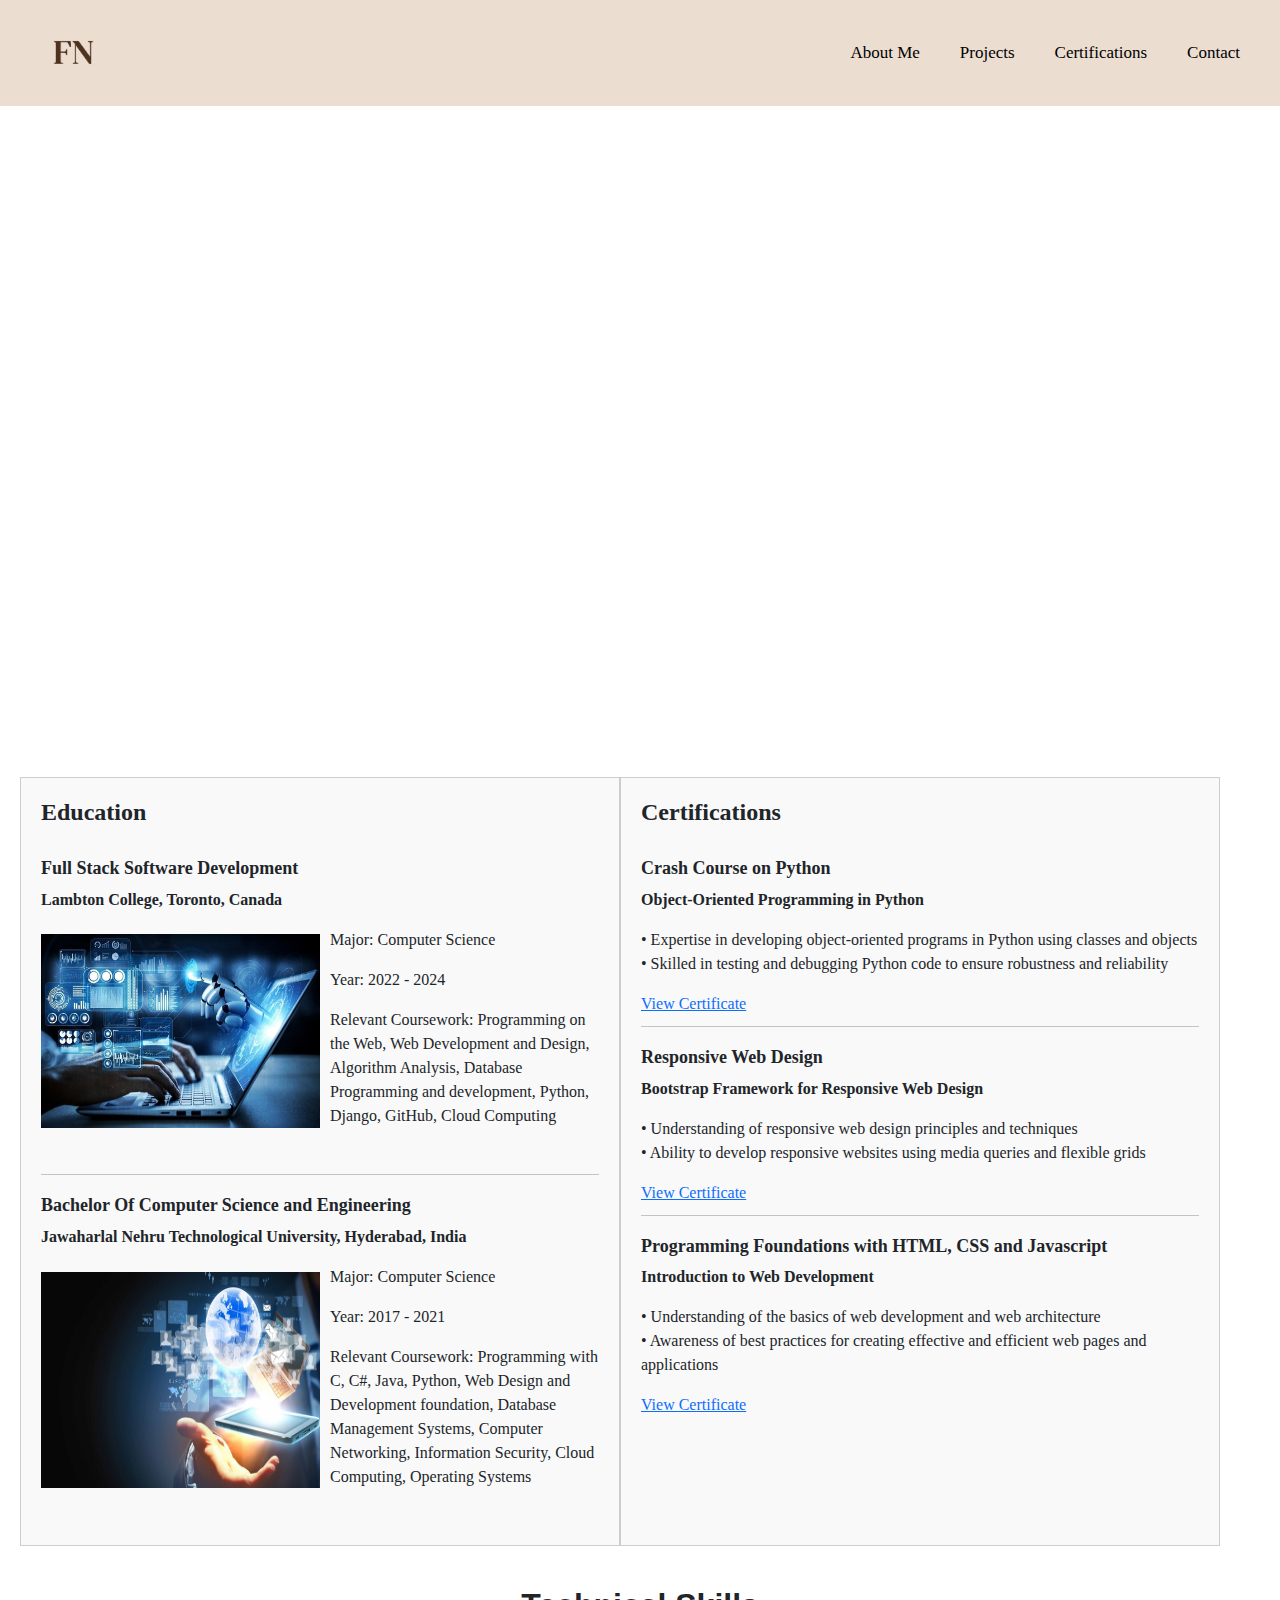
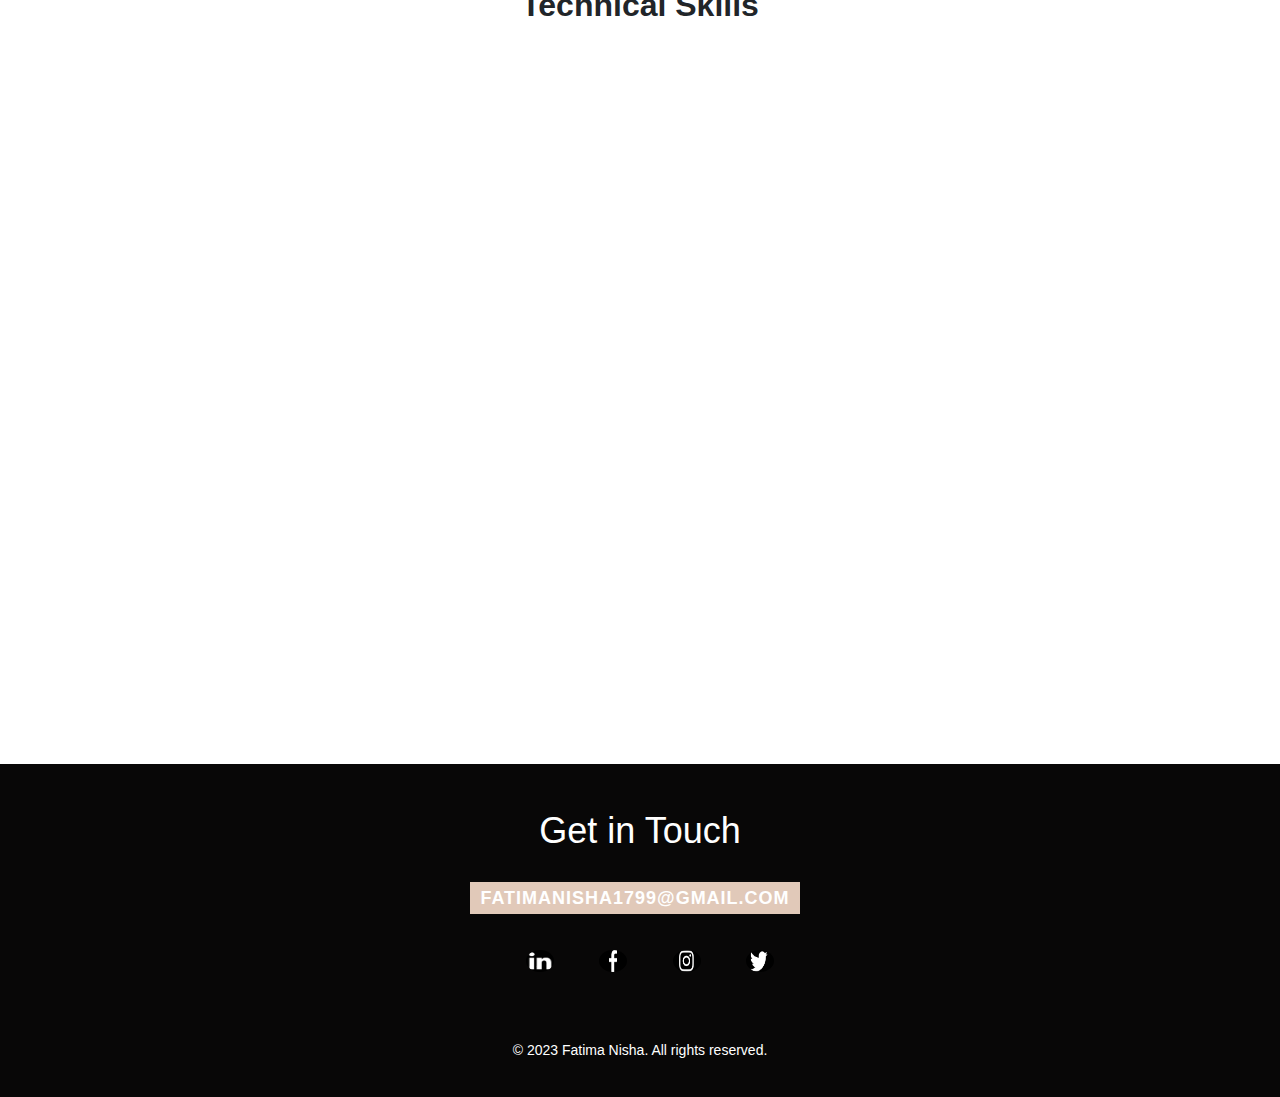
<file: portfolio/index.html>
<!DOCTYPE html>
<html>
<head>
  <title>Fatima Nisha</title>
  <meta name="viewport" content="width=device-width, initial-scale=1">
  <link rel="icon" href="images/logo2.png" type="image/png">
  <link rel="stylesheet" type="text/css" href="styles.css">
  <link rel="stylesheet" href="https://cdnjs.cloudflare.com/ajax/libs/font-awesome/4.7.0/css/font-awesome.min.css">
  <link rel="stylesheet" href="https://cdnjs.cloudflare.com/ajax/libs/twitter-bootstrap/5.3.0/css/bootstrap.min.css">
  <link rel="stylesheet" href="https://cdnjs.cloudflare.com/ajax/libs/font-awesome/5.15.3/css/all.min.css" />

  <script src="https://cdnjs.cloudflare.com/ajax/libs/twitter-bootstrap/5.3.0/js/bootstrap.bundle.min.js"></script>
  <script src="https://cdnjs.cloudflare.com/ajax/libs/jquery/3.6.0/jquery.min.js"></script>
  <script src="https://code.jquery.com/jquery-3.6.0.min.js"></script>


  <script src="script.js"></script> 
</head>
<body>
  <header>
    <div class="logo">
      <a href="index.html">
        <img src="images/logo2.png" alt="Logo">
      </a>
    </div>
    <div class="topnav" id="myTopnav">
      <a href="#about">About Me</a>
      <a href="projects.html">Projects</a>
      <a href="index.html#certifications">Certifications</a>
      <a href="index.html#contact">Contact</a>
      <a href="javascript:void(0);" class="icon" onclick="myFunction()">
        <i class="fa fa-bars"></i>
      </a>
    </div>
  </header>  
  <main>   
    <section class="intro-section" section id="about">
      <div class="intro-content">
        <h1>Hi, I'm Fatima Nisha</h1>
            <p>As an aspiring full stack developer, my goal is to build dynamic and user-friendly web applications. 
              I have a solid foundation in programming languages for both front end and backend development, along with experience in database development. 
              I am constantly seeking opportunities to expand my skill set and explore new areas within the field. With my dedication and enthusiasm, I am confident in my ability to bring ideas to life and make a meaningful impact in software development.</p>
              <br>
              <div class="contact-card" section id ="contact">
                <div class="contact-header">
                  <h2>Contact Me</h2>
                </div><br>
                <div class="contact">
                  <img src="images/phone.png" alt="Phone Icon">
                  <figcaption class ="caption"><a href="tel:9059141799">+1 (905) 914-1799</a></figcaption>
                </div>
                <div class="contact">
                  <img src="images/mail.png" alt="Mail Icon">
                  <figcaption><a href="mailto:fatimanisha1799@gmail.com">fatimanisha1799@gmail.com</a></figcaption>
                </div>
                <div class="contact">
                    <img src="images/linkedin.png" alt="LinkedIn Icon">
                  </a>
                  <figcaption>
                    <a href="https://www.linkedin.com/in/fatima-nisha-677ba6255/" target="_blank">LinkedIn Profile</a>
                  </figcaption>
                </div>  
              </div>                          
      </div>
      <aside class ="intro-image">
        <img src="images/intro.jpg" alt="Profile Image">
      </aside>
    </section>

    <section class="achievements-section">
      <div class="section-container">
        <div class="card">
          <h2>Education</h2><br>
          <h3 class="achive-heading">Full Stack Software Development</h3>
          <b><p>Lambton College, Toronto, Canada</p></b>
          <div class="education-item">
            
            <img src="images/cse.jpg" alt="Education Image">
            <div class="education-content">
              <p>Major: Computer Science</p>
              <p>Year: 2022 - 2024</p>
              <p>Relevant Coursework: Programming on the Web, Web Development and Design, Algorithm Analysis, Database Programming and development, Python, Django, GitHub, Cloud Computing</p>
            </div>
          </div>
          <hr>
    
          <h3 class="achive-heading">Bachelor Of Computer Science and Engineering</h3>
          <b><p>Jawaharlal Nehru Technological University, Hyderabad, India</p></b>
          <div class="education-item">
            <img src="images/fsdt.jpg" alt="Education Image">
            <div class="education-content">
              <p>Major: Computer Science </p>
              <p>Year: 2017 - 2021 </p>
              <p>Relevant Coursework: Programming with C, C#, Java, Python, Web Design and Development foundation, Database Management Systems, Computer Networking, Information Security, Cloud Computing, Operating Systems</p>
            </div>
          </div>
        </div>
        
        <div class="card" section id ="certifications">
          <h2>Certifications</h2><br>
          
          <h3 class="achive-heading">Crash Course on Python</h3>
          <b><p>Object-Oriented Programming in Python</p></b>
          <p>• Expertise in developing object-oriented programs in Python using classes and objects<br>
          • Skilled in testing and debugging Python code to ensure robustness and reliability</p>
          <a href="https://www.coursera.org/account/accomplishments/verify/XAURN4UZB7F3" target="_blank">View Certificate</a>
    
          <hr>
          
          <h3 class="achive-heading">Responsive Web Design</h3>
          <b><p>Bootstrap Framework for Responsive Web Design</p></b>
          <p>• Understanding of responsive web design principles and techniques<br>
          • Ability to develop responsive websites using media queries and flexible grids</p>
          <a href="https://www.coursera.org/account/accomplishments/verify/VDLDZXVZBAYJ" target="_blank">View Certificate</a>
    
          <hr>
          
          <h3 class="achive-heading">Programming Foundations with HTML, CSS and Javascript</h3>
          <b><p>Introduction to Web Development</p></b>
          <p>• Understanding of the basics of web development and web architecture<br>
          • Awareness of best practices for creating effective and efficient web pages and applications</p>
          <a href="https://www.coursera.org/account/accomplishments/verify/BT3XMMDBFSTZ" target="_blank">View Certificate</a>
        </div>
      </div>
    </section>

      <section class="skills">
        <h2>Technical Skills</h2> 
        <div class="work-row">
          <div class="work">
            <i class="fas fa-desktop"></i>
            <p class="work-heading">Front-End</p>
            <p class="work-text">Html, CSS, JavaScript, React, ASP.NET</p>
          </div>
          <div class="work">
            <i class="fas fa-server"></i>
            <p class="work-heading">Back-End</p>
            <p class="work-text">SQL Server, Flask, Django, ASP.NET Web API</p>
          </div>
          <div class="work">
            <i class="fab fa-microsoft"></i>
            <p class="work-heading">MS Office</p>
            <p class="work-text">Word, PowerPoint, Excel</p>
          </div>
          <div class="work">
            <i class="fas fa-code"></i>
            <p class="work-heading">Programming Languages</p>
            <p class="work-text">Java, Python, C#, C++</p>
          </div>
          <div class="work">
            <i class="fab fa-github"></i>
            <p class="work-heading">Version Control</p>
            <p class="work-text">Git, Github</p>
          </div>
        </div>
      </section>
      <section class="production">
          <aside class="production-image">
            <img src="images/Untitled design.png" alt="Profile Image">
          </aside>
          <div class="production-content">
            <h1>SEE MY WORK</h1>
            <a href="projects.html" class="view-projects-btn">View Projects</a>

          </div>
      </section>
      <!---
      <br><br>
      <iframe src="https://docs.google.com/forms/d/e/1FAIpQLSeTGEY6POZszNUiv1Clg-PMAnr78jeT423wb9-4WWnkPkZ4FA/viewform?embedded=true" width="1000" height="689" frameborder="0" marginheight="0" marginwidth="0">Loading…</iframe>  -->    
    </main>
  
  </body>
  <br><br><br>
  <footer>
      <div class="social-icons">
        <div class = "text" >Get in Touch</div><br>
        <a href="mailto:fatimanisha1799@gmail.com" class="link bigger">fatimanisha1799@gmail.com</a><br><br>
        <a  href="https://www.linkedin.com/in/fatima-nisha-677ba6255/"><img src="images/socialmedia/linkedin.jpg" class="icon-style"></a> &nbsp
      	<a  href="https://www.facebook.com/nishafatima99"><img src="images/socialmedia/facebook.jpg" class="icon-style"></a> &nbsp
				<a  href="https://www.instagram.com/nishafatima__/"><img src="images/socialmedia/instagram.jpg" class="icon-style"></a> &nbsp
				<a  href="https://twitter.com/nishaafatima"><img src="images/socialmedia/twitter.jpg" class="icon-style"></a>
      </div><br><Br>
    <p>&copy; 2023 Fatima Nisha. All rights reserved.</p>
  </footer>
</body>
</html>
</file>
<file: portfolio/styles.css>
/* CSS Reset */
html, body, header, nav, ul, li, p {
    margin: 0;
    padding: 0;
  }
  
  /* Header Styles */
  header {
    background-color: #ecddd1; /* Off-white color */
    color: #333; /* Text color */
    padding: 20px;
    display: flex;
    align-items: center;
    justify-content: space-between;
  }
  
  .logo img {
    height: 35px; /* Adjust the height of the logo as needed */
    padding-left: 30px;
  }

  
  body {
    margin: 0;
    font-family: Cambria, Cochin, Georgia, Times, 'Times New Roman', serif;
  }
  
  .topnav {
    overflow: hidden;
    background-color: #ecddd1;
  }
  
  .topnav a {
    float: left;
    display: block;
    color: #000;
    font-family: Cambria, Cochin, Georgia, Times, 'Times New Roman', serif;
    font-weight: lighter;
    text-align: center;
    padding: 20px 20px;
    text-decoration: none;
    font-size: 17px;
  }
  
  .topnav a:hover {
    background-color: #f2e5da;
    color: black;
  }
  
  .topnav .icon {
    display: none;
  }
  
  @media screen and (max-width: 600px) {
    .topnav a {
      display: none;
    }
    .topnav a.icon {
      float: right;
      display: block;
    }
  }  
  
  @media screen and (max-width: 600px) {
    .topnav.responsive {position: relative;}
    .topnav.responsive .icon {
      position: absolute;
      right: 0;
      top: 0;
    }
    .topnav.responsive a {
      float: none;
      display: block;
      text-align: left;
    }
  }
  
  /* Section Styles */
  /* Introduction Section Styles */
.intro-section {
  display: flex;
  align-items: center;
  padding: 50px;
  background-color: #ffffff;
}

.intro-content {
  flex: 1;
  padding-right: 20px;
  opacity: 0;
  animation: fade-in 1s ease-in-out forwards;
}

@keyframes fade-in {
  0% {
    opacity: 0;
    transform: translateY(20px);
  }
  100% {
    opacity: 1;
    transform: translateY(0);
  }
}

.intro-content h1 {
  font-size: 38px;
  color: #b28878;
  font-family: Cambria, Cochin, Georgia, Times, 'Times New Roman', serif;
  font-weight: 700;
}

.intro-content p {
  color: #000;
  font-weight: 500;
  align-self: flex-start;
  margin-top: 0;
  margin-bottom: 10px;
  font-family: Cambria, Cochin, Georgia, Times, 'Times New Roman', serif;
  opacity: 0;
  animation: fade-in 1s ease-in-out forwards;
  animation-delay: 0.5s;
}

.intro-image {
  flex: 1;
  text-align: right;
  opacity: 0;
  animation: fade-in 1s ease-in-out forwards;
  
}

.intro-image img {
  
  height: auto; 
  max-width: 90%;
  opacity: 0;
  animation: fade-in 1s ease-in-out forwards;
  animation-delay: 0.5s;
}

.contact {
  display: inline-block;
  text-align: center;
  margin-right: 20px;
}

.contact img {
  width: 130px;
}

.contact figcaption {
  margin-top: 10px;
  font-family: Cambria, Cochin, Georgia, Times, 'Times New Roman', serif;
  color: #af6246;
  text-decoration: none;
  user-select: none;
}
.contact-card {
  display: flex;
  flex-wrap: wrap;
  justify-content: center;
  max-width: 600px;
  margin: 0 auto;
  padding: 20px;
  border: 1px solid #ffffff;
  box-shadow: 0 2px 6px rgba(0, 0, 0, 0.2);
  background-color: #ffffff;
  box-shadow: 0 2px 6px rgba(0, 0, 0, 0.2);
  background-color: #ffffff;
  transition: box-shadow 0.1s ease;
}

.contact-card:hover {
  opacity: 0.8;
  box-shadow: 0 4px 10px rgba(0, 0, 0, 0.3);
  transform: translateY(-1px);

}

.contact-header {
  width: 100%;
  text-align: center;
  font-family: Cambria, Cochin, Georgia, Times, 'Times New Roman', serif;
  font-size: 18px;
  font-weight: bold !important;
  color: #5C2C06;
}

.contact figcaption a {
  font-family: Cambria, Cochin, Georgia, Times, 'Times New Roman', serif;
  font-weight: bold;
  color: #af6246;
  text-decoration: none;
}
/* Responsive Styles */
/**achievements section **/
.achievements-section .section-container {
  display: flex;
  flex-wrap: wrap;
  font-family: Cambria, Cochin, Georgia, Times, 'Times New Roman', serif;
  margin-left: 20px;
  box-sizing: border-box;
}

.achievements-section .card {
  width: 100%;
  max-width: 600px;
  padding: 20px;
  border-radius: 0;
  background-color: #f9f9f9;
  margin-bottom: 20px;
  opacity: 0;
  transition: opacity 0.9s ease;
}
.achievements-section .card.fade-in {
  opacity: 1;
}

.achievements-section .card h2 {
  font-size: 24px;
  font-weight: bold;
}

.achievements-section .card h3 {
  font-size: 18px;
  font-weight: bold;
}
.achievements-section .section-container:hover .achive-heading {
  color: #ee7f50;
}

.achievements-section .card img {
  width: 70%;
  height: auto;
  margin-bottom: 10px;
}
.achievements-section .card img:hover {
  /* Add styles for the hover effect */
  /* For example, you can change the opacity or add a box shadow */
  opacity: 0.8;
  box-shadow: 0 0 10px rgba(0, 0, 0, 0.2);
}


.achievements-section .card .education-item {
  display: flex;
  align-items: center;
  margin-bottom: 20px;
}

.achievements-section .card .education-item img {
  width: 50%;
  height: 90%;
}

.achievements-section .card .education-item .education-content {
  flex: 1;
}

.achievements-section .card .education-item .slide-heading {
  margin-top: 0;
}

.achievements-section .card .education-item p {
  padding-left: 10px;
}

.achievements-section .card hr {
  margin-top: 10px;
  margin-bottom: 20px;
}

@media screen and (max-width: 768px) {
  .achievements-section .section-container {
    flex-direction: column;
    align-items: center;
    text-align: center;
  }
  .achievements-section .card img {
    width: 100%; /* Adjust the image width for smaller screens */
  }
}

  /**skills styles **/
  .skills h2 {
    font-size: 32px;
    font-family: arpona, sans-serif;
    font-weight: bold;
    margin-bottom: 20px;
  }
  
  .skills {
    display: flex;
    flex-wrap:wrap;
    justify-content: space-around;
    align-items: center;
    padding: 20px;
    background-color: #ffffff;
  }
  
  .skills .work {
    display: flex;
    flex-direction: column;
    justify-content: center;
    align-items: center;
    padding: 0 40px;
    flex-basis: 200px;
    flex-shrink: 1;
    flex-grow: 1;
    opacity: 0;
    transform: translateY(20px);
    transition: opacity 0.5s ease, transform 0.5s ease;
  }
  
  .skills .work i {
    width: fit-content;
    font-size: 50px;
    color: #333333;
    border-radius: 50%;
    border: 2px solid #333333;
    padding: 12px;
    background-color: #F0EDE2;

  }
  
  .skills .work .work-heading {
    font-size: 20px;
    font-family: Cambria, Cochin, Georgia, Times, 'Times New Roman', serif;
    color: #333333;
    text-transform: uppercase;
    margin: 10px 0;
  }
  
  .skills .work .work-text {
    font-size: 15px;
    font-family: Cambria, Cochin, Georgia, Times, 'Times New Roman', serif;
    color: #585858;
    margin: 10px 0;
  }
  .skills .work.fade-in {
    opacity: 1;
    transform: translateY(0);
  }
  
  .skills .work {
    opacity: 0;
    transform: translateY(20px);
    transition: opacity 0.5s ease, transform 0.5s ease;
  }
  
  .skills .work.fade-in {
    opacity: 1;
    transform: translateY(0);
  }
  
  .skills .work:hover {
    box-shadow: 0 10px 20px rgba(0, 0, 0, 0.3);
    transform: translateY(-5px);
  }
  
  .skills .work:hover .work-heading {
    color: #ff8c00;
  }
  
  .skills .work:hover .work-text {
    color: #333;
  }

  
  .work-row {
    display: flex;
    justify-content: center;
    flex-wrap: wrap;
  }
  
  .work {
    width: 200px;
    text-align: center;
    margin: 10px;
  }
  
  /**project section */
  
/**
#projectContainer {
  margin-top: 30px;
  margin-left: 50px;
  font-family: Cambria, Cochin, Georgia, Times, 'Times New Roman', serif;
}

#projectContainer h1 {
  font-weight: bolder;
}

#projectContainer h2 {
  margin: 0;
  font-weight: 600;
}

.project {
  margin-top: 50px;
  width: 100%;
  margin-bottom: 20px;
  opacity: 0;
  transform: translateY(20px);
  transition: opacity 0.5s ease, transform 0.5s ease;
}

.project-content {
  display: flex;
  align-items: flex-start;
  flex-basis: 100%;
}

.project-content h2 {
  flex-basis: 50%;
}

.project.fade-in {
  opacity: 1;
  transform: translateY(0);
}

.project-content .card {
  flex-basis: 50%;
  padding: 10px;
  width: 100PX;
  margin-right: 50px;
  background-color: #f5f1e8 !important;
  box-shadow: 0 2px 6px rgba(0, 0, 0, 0.2);
  transition: background-color 0.3s ease;
}

.project-content .card:hover {
  background-color: #f4efe9 !important;
  transform: translateX(5px);
}

.project-content .card p {
  margin-top: 0;
  
}

.project-content .view-project-btn {
  display: inline-block;
  padding: 8px 16px;
  background-color: #343536;
  color: #fff;
  text-decoration: none;
  width: 120px;
  border-radius: 4px;
  transition: background-color 0.3s ease;
}

.project-content .view-project-btn:hover {
  transform: translateX(5px);
  background-color: #ccc2ba;
}

/* Responsive Styles 
@media screen and (max-width: 768px) {
  .project-content {
    flex-direction: column;
  }

  .project-content h2 {
    flex-basis: 100%;
  }
} */

.Projectheading{
text-align: left;
font-family: Cambria, Cochin, Georgia, Times, 'Times New Roman', serif;
margin-top: 20px;
font-weight: bold;
}
.bxslider {
  width: 600px;
  height: 600px;
  overflow: hidden;
}

.bxslider li {
  display: flex;
  justify-content: center;
  align-items: center;
  flex-direction: column;
  height: 100%;
}
.bxslider h3{
  font-family: Cambria, Cochin, Georgia, Times, 'Times New Roman', serif;
}
.bxslider img {
  max-width: 100%;
  max-height: 50%;
  width: auto;
  height: auto;
}

.project-info {
  text-align: center;
  margin-top: 10px;
}

.view-project-btn {
  background-color: #4CAF50;
  color: white;
  padding: 10px 20px;
  text-decoration: none;
  border-radius: 4px;
}




  /** work content **/
  .production {
    display: flex;
    align-items: center;
    margin-bottom: 20px;
  }
  
  .production-image {
    flex: 1;
    flex-basis: 55%;
    opacity: 0;
    transition: opacity 0.5s ease-in-out;
  }
  
  .production-image img {
    text-align: center;
    margin-top: 20px;
    max-width: 100%;
    height: auto;
  }
  
  .production-image:hover img {
    opacity: 0.8;
  }
  
  .production-content {
    flex-basis: 45%;
    text-align: right;
    padding-right: 100px;
    font-family: Cambria, Cochin, Georgia, Times, 'Times New Roman', serif;
    font-weight: bolder;
    opacity: 0;
    transition: opacity 0.5s ease-in-out;
  }
  
  .production-content:hover {
    opacity: 0.8;
  }
  
  .view-projects-btn {
    display: inline-block;
    padding: 10px 20px;
    background-color: #333;
    color: #fff;
    text-decoration: none;
    opacity: 0;
    transition: opacity 0.5s ease-in-out;
  }
  
  .view-projects-btn:hover {
    opacity: 0.8;
    box-shadow: 0 10px 10px rgba(0, 0, 0, 0.3);
    transform: translateY(-1px);
  }
  
  /* Responsive styles */
  @media screen and (max-width: 768px) {
    .production {
      flex-direction: column;
      align-items: center;
      text-align: center;
    }
  
    .production-image {
      flex-basis: 100%;
      margin-left: 0;
    }
  
    .production-content {
      flex-basis: 100%;
      padding-right: 0;
    }
  }
    
  
  
  /* Footer Styles 
  footer {
    background-color: #333;
    color: #fff;
    text-align: center;
    padding: 20px;
  }*/
  footer {
    background-color: #080707;
    color: #fff;
    text-align: center;
    padding: 20px;
    overflow-x: hidden; /* Add this line to hide overflow */
  }
  
  .text {
    padding-top: 20px;
    font-size: 36px;
    font-family: sweet-sans-pro, sans-serif;
    font-weight: 500;
  }
  
  .link {
    display: inline-block;
    color: #272420;
    letter-spacing: 1px;
    text-transform: uppercase;
    background-color: #e1c9b9;
    margin-bottom: 0;
    padding: 2px 6px;
    font-family: sweet-sans-pro, sans-serif;
    font-size: 15px;
    font-weight: 700;
    line-height: 24px;
    text-decoration: none;
    transition: color 0.4s;
    white-space: nowrap;
    overflow: hidden;
    text-overflow: ellipsis;
  }
  
  .link.bigger {
    padding: 4px 10px;
    font-size: 18px;
  }
  
  .social-icons {
    margin-bottom: 10px;
  }
  
  .social-icons a {
    color: #fff;
    margin-right: 10px;
  }
  
  .social-icons a:last-child {
    margin-right: 0;
  }
  
  .icon-style {
    width: 28px;
    height: 22px;
    margin-left: 20px;
    margin-top: 5px;
    border-radius: 50%;
  }
  
  .icon-style:hover {
    padding: 3px;
    border: 2px solid white;
  }
  
  footer p {
    font-size: 14px;
    margin-top: 10px;
    font-family: sweet-sans-pro, sans-serif;
  }
  
  @media screen and (max-width: 768px) {
    footer {
      text-align: center;
    }
  
    .link {
      display: block;
      margin-bottom: 10px;
    }
  }
</file>
